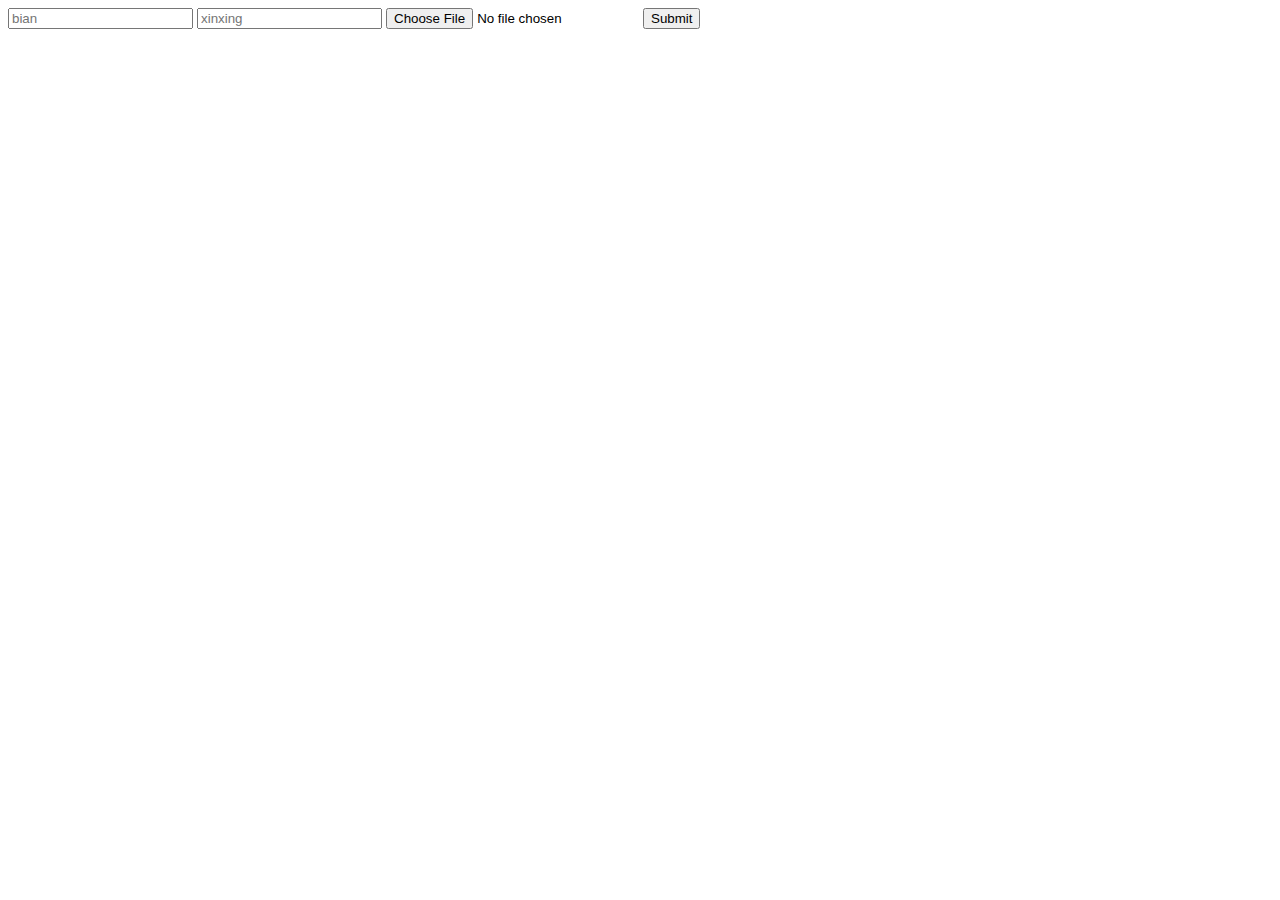
<file: NetHttpLearn/TCP/Handler/wwwroot/index.html>
<!DOCTYPE html>
<html lang="en">
<head>
    <meta charset="UTF-8">
    <meta name="viewport" content="width=device-width, initial-scale=1.0">
    <title>首页</title>
</head>
<body>
    <form action="http://localhost:8080/process" method="POST" 
    enctype="multipart/form-data">
        <input type="text" name="first_name" placeholder="bian"/>
        <input type="text" name="second_name" placeholder="xinxing"/>
        <input type="file" name="upload"/>
        <button type="submit"/>Submit</button>
    </form>
</body>
</html>
</file>
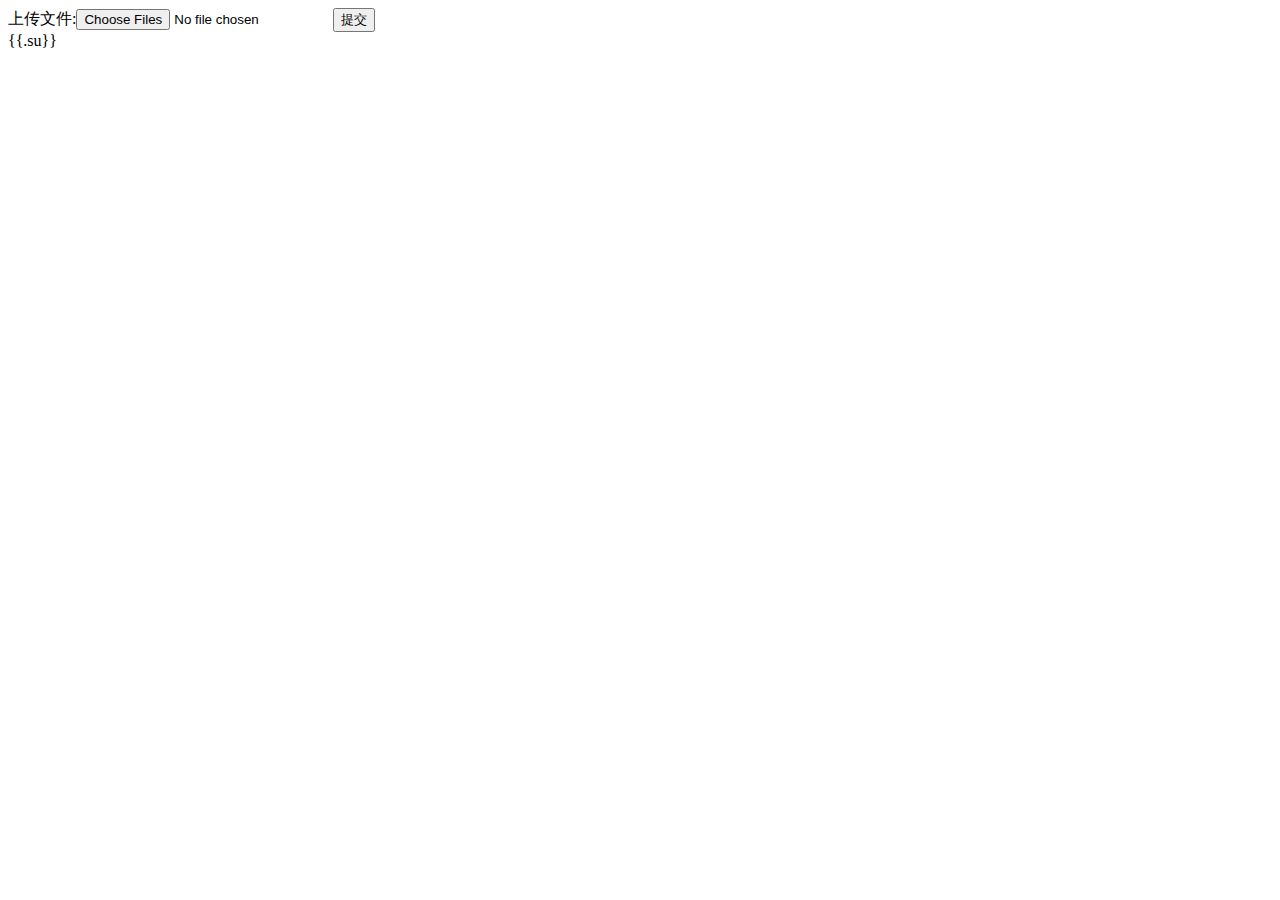
<file: Gin/templates/home.html>
<!DOCTYPE html>
<html lang="en">

<head>
    <meta charset="UTF-8">
    <meta name="viewport" content="width=device-width, initial-scale=1.0">
    <meta http-equiv="X-UA-Compatible" content="ie=edge">
    <title>Document</title>
</head>

<body>
    <form action="http://localhost:8083/upload" method="post" enctype="multipart/form-data">
        上传文件:<input type="file" name="upload" multiple>
        <input type="submit" value="提交">
    </form>
    {{.su}}
</body>

</html>
</file>
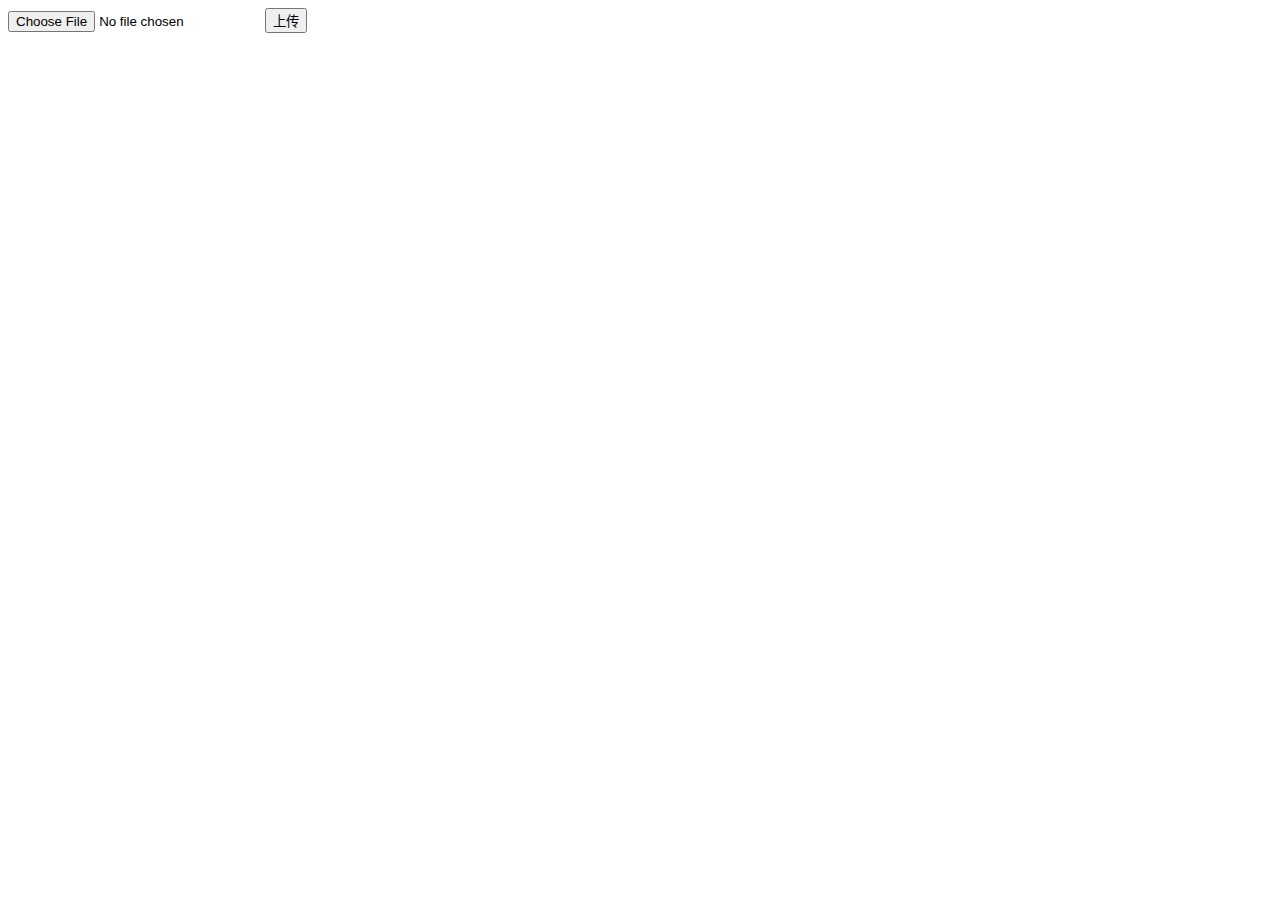
<file: Gin/templates/uploadfile.html>
<!DOCTYPE html>
<html lang="zh-CN">

<head>
    <title>上传文件示例</title>
</head>

<body>
    <form action="/upload" method="post" enctype="multipart/form-data">
        <input type="file" name="f1">
        <input type="submit" value="上传">
    </form>
</body>

</html>
</file>
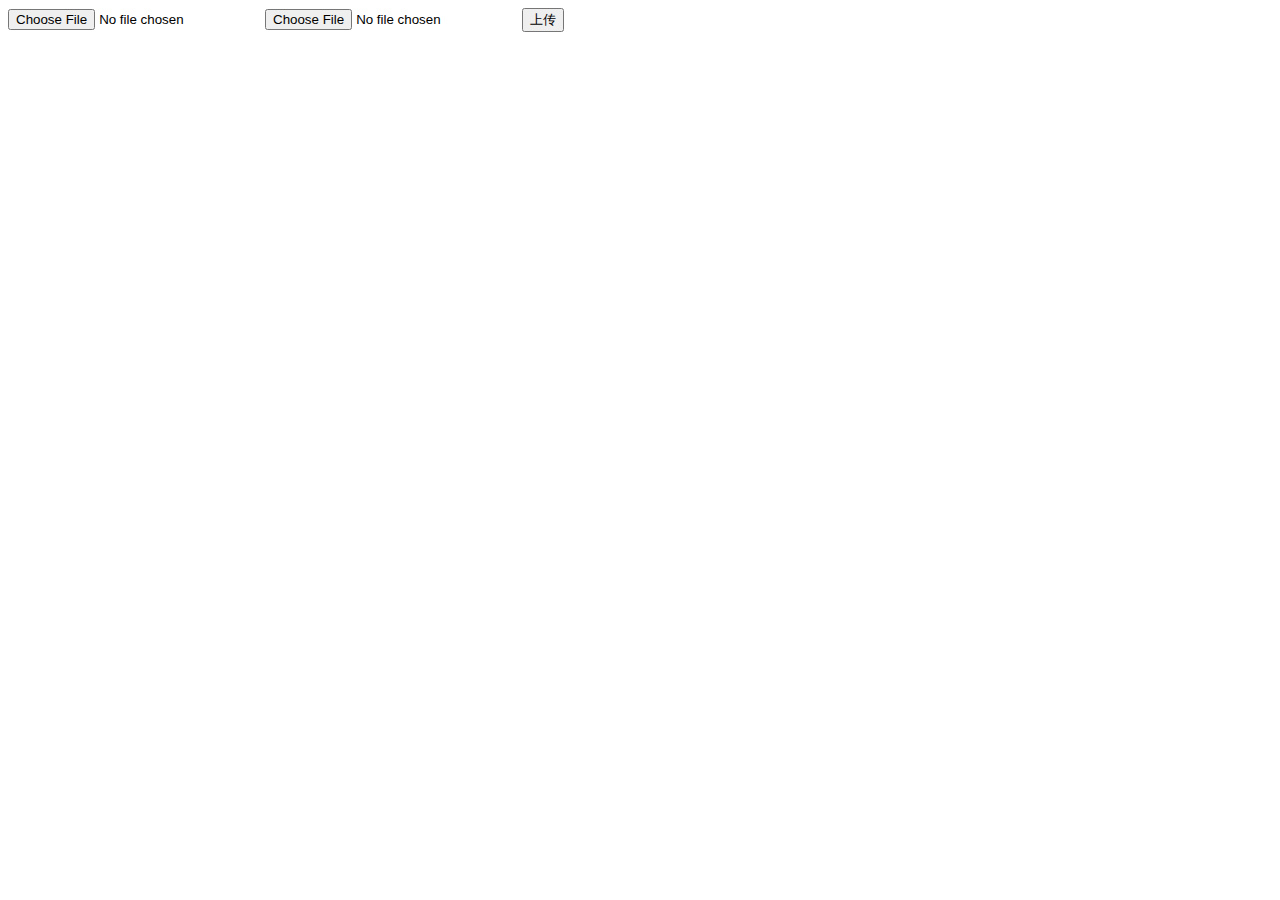
<file: Gin/templates/uploadmany.html>
<head>
    <title>上传文件示例</title>
</head>

<body>
    <!-- form-data以POST传送请求到后端，处理 ，路由和页面请求是一致的，但是请求方式不同-->
    <form action="/uploadmany" method="post" enctype="multipart/form-data">
        <input type="file" name="f1">
        <input type="file" name="f1">

        <input type="submit" value="上传">

    </form>
</body>


</html>
</file>
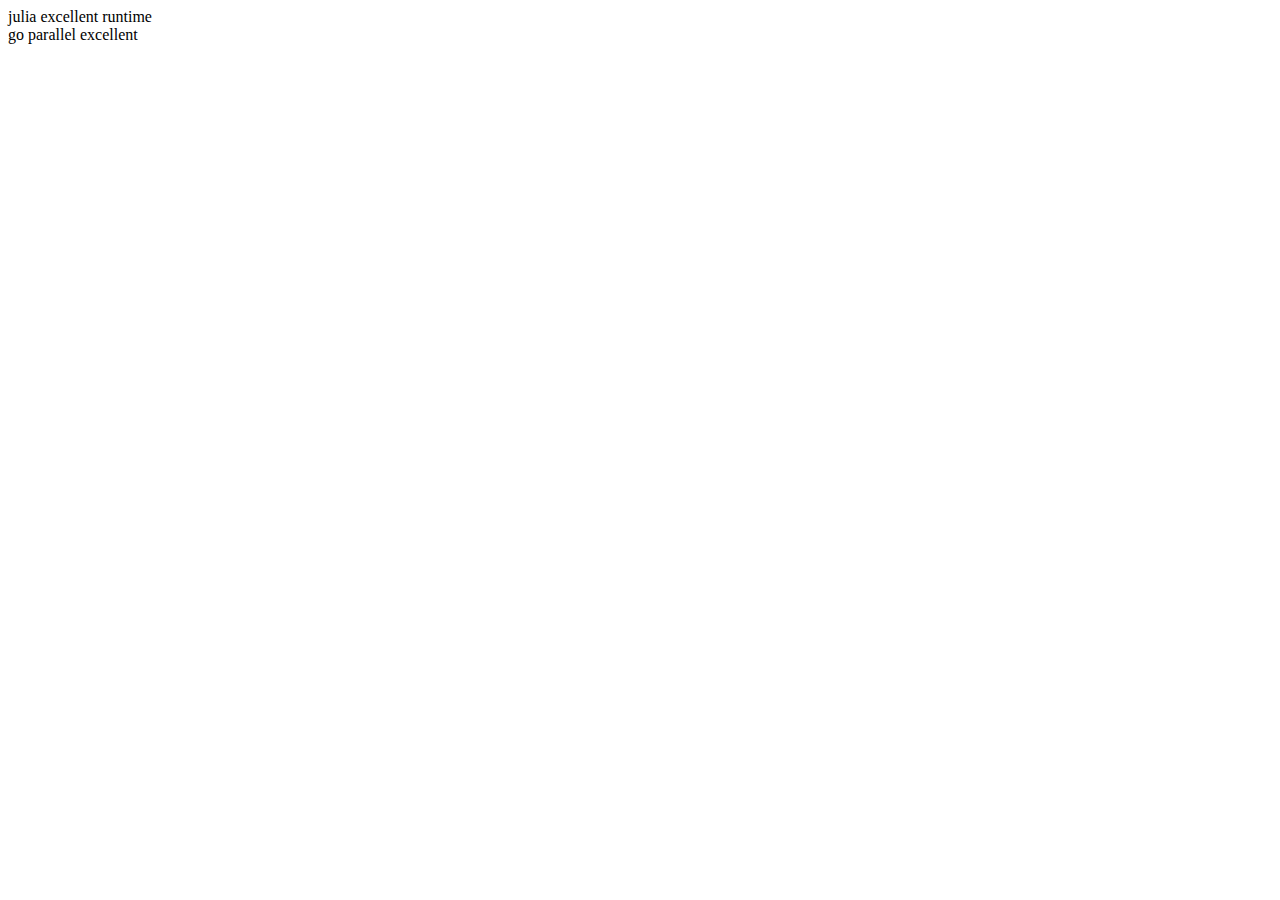
<file: NetHttpLearn/TCP/Handler/wwwroot/home.html>
<!DOCTYPE html>
<html lang="en">
<head>
    <meta charset="UTF-8">
    <meta name="viewport" content="width=device-width, initial-scale=1.0">
    <title>Home Page</title>
</head>
<body>
    <li>julia  excellent runtime </li>
    <li>go  parallel excellent</li>
</body>
</html>
</file>
